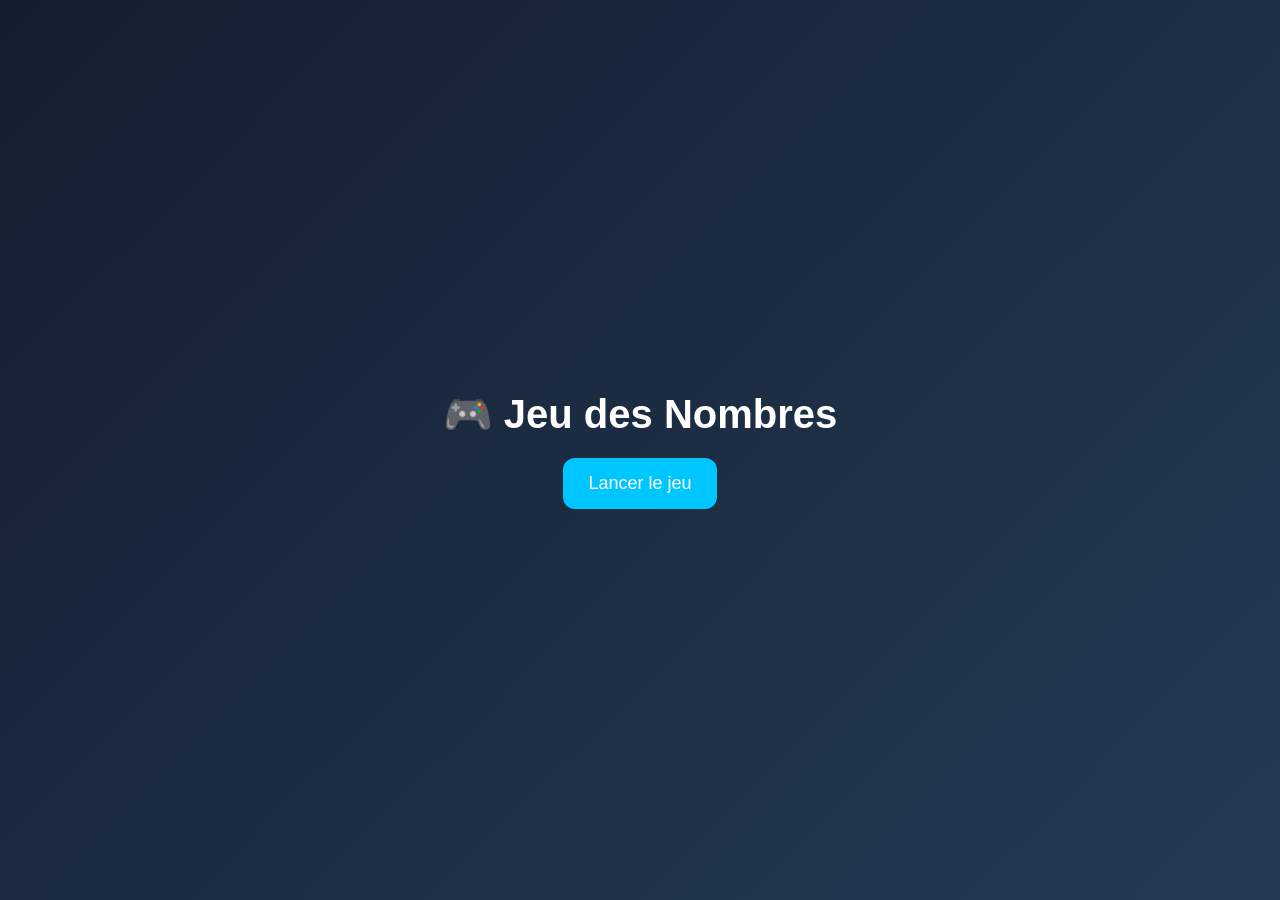
<file: index.html>
<!DOCTYPE html>
<html lang="fr">
<head>
    <meta charset="UTF-8">
    <meta name="viewport" content="width=device-width, initial-scale=1.0">
    <title>Jeu des Nombres</title>
    <link rel="stylesheet" href="style.css">
</head>
<body>

    <!-- Écran d'accueil -->
    <div id="start-screen" class="screen">
        <h1>🎮 Jeu des Nombres</h1>
        <button id="start-btn">Lancer le jeu</button>
    </div>

    <!-- Écran du jeu -->
    <div id="game-screen" class="hidden">
        <div class="top-bar">
            <div class="score">Score : <span id="score">0</span></div>
            <div class="timer">Temps : <span id="time">60</span>s</div>
        </div>

        <div class="number-box">
            <span id="random-number">0</span>
        </div>

        <div class="keypad" id="keypad">
            <!-- Les boutons seront générés en JS -->
        </div>
    </div>

    <!-- Fin du jeu -->
    <div id="end-screen" class="hidden">
        <h1>⏰ Fin du jeu</h1>
        <p>Score final : <span id="final-score">0</span></p>
        <button onclick="location.reload()">Rejouer</button>
    </div>

    <script src="script.js"></script>
</body>
</html>
</file>
<file: style.css>
* {
    margin: 0;
    padding: 0;
    box-sizing: border-box;
    font-family: Arial, sans-serif;
}

body {
    background: linear-gradient(135deg, #141e30, #243b55);
    color: white;
    height: 100vh;
    display: flex;
    justify-content: center;
    align-items: center;
}

.screen,
#game-screen,
#end-screen {
    text-align: center;
}

.hidden {
    display: none;
}

h1 {
    margin-bottom: 20px;
    font-size: 40px;
}

button {
    padding: 15px 25px;
    border: none;
    border-radius: 12px;
    cursor: pointer;
    font-size: 18px;
    transition: 0.3s;
}

button:hover {
    transform: scale(1.05);
}

#start-btn {
    background: #00c6ff;
    color: white;
}

.top-bar {
    display: flex;
    justify-content: space-between;
    width: 350px;
    margin-bottom: 30px;
    font-size: 22px;
}

.number-box {
    width: 180px;
    height: 180px;
    margin: auto;
    background: white;
    color: #243b55;
    border-radius: 20px;
    display: flex;
    justify-content: center;
    align-items: center;
    font-size: 80px;
    font-weight: bold;
    box-shadow: 0 0 20px rgba(255,255,255,0.3);
    margin-bottom: 30px;
}

.keypad {
    display: grid;
    grid-template-columns: repeat(5, 70px);
    gap: 15px;
    justify-content: center;
}

.keypad button {
    background: #ffffff;
    color: #243b55;
    font-weight: bold;
    font-size: 20px;
    border-radius: 15px;
}

.keypad button:hover {
    background: #00c6ff;
    color: white;
}

#end-screen button {
    background: #00c6ff;
    color: white;
    margin-top: 20px;
}
</file>
